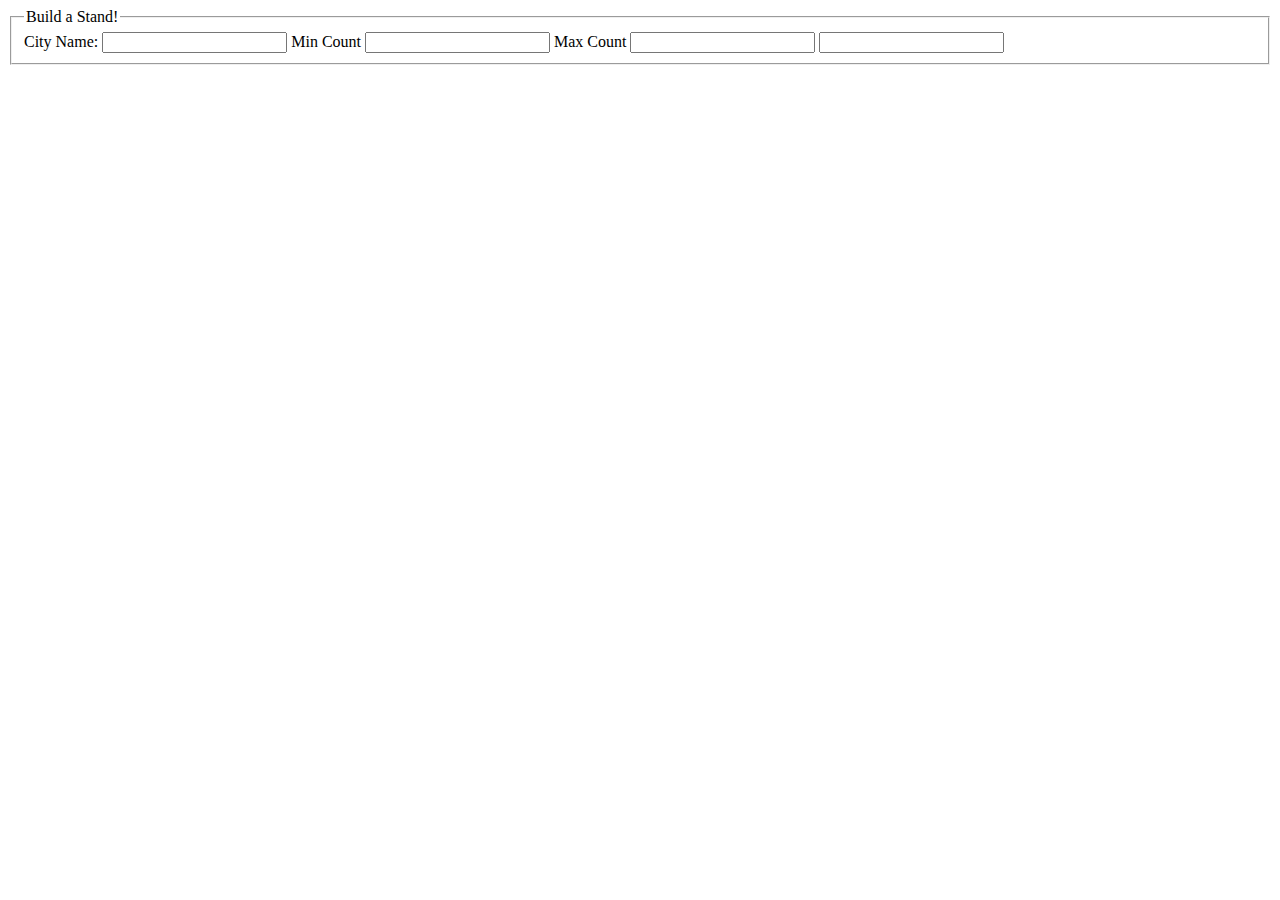
<file: form.html>
<!DOCTYPE html>
<html lang="en">
<head>
    <meta charset="UTF-8">
    <meta http-equiv="X-UA-Compatible" content="IE=edge">
    <meta name="viewport" content="width=device-width, initial-scale=1.0">
    <title>Document</title>
</head>
<body>
    <fieldset>
        <legend>Build a Stand!</legend>
        <label for="name">City Name:</label>
        <input type="text" name="name">
        <label>Min Count
            <input type="number" step=".1" name="Minimum number of Customers Dailey">
        </label>
        <label>Max Count
            <input type="number" step=".1" name="Maximum number of Customers Daily">
        </label>
        <label>
            <input type="number" step=".1" name="Average Cookies Sold Per Customer">
        </label>
    </fieldset>
</body>
</html>
</file>
